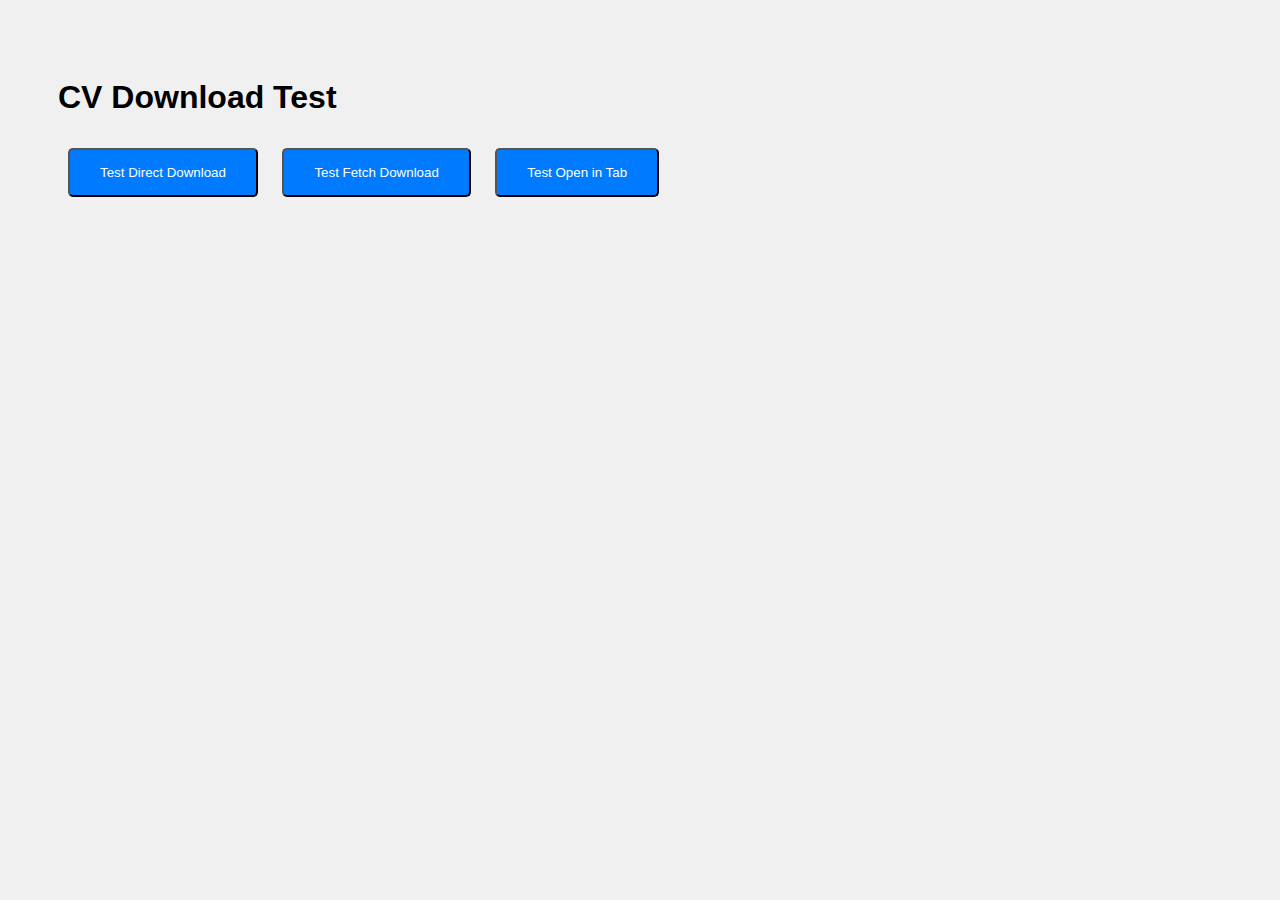
<file: test-cv.html>
<!DOCTYPE html>
<html lang="en">
<head>
    <meta charset="UTF-8">
    <meta name="viewport" content="width=device-width, initial-scale=1.0">
    <title>CV Download Test</title>
    <style>
        body {
            font-family: Arial, sans-serif;
            padding: 50px;
            background: #f0f0f0;
        }
        .test-button {
            display: inline-block;
            padding: 15px 30px;
            background: #007bff;
            color: white;
            text-decoration: none;
            border-radius: 5px;
            margin: 10px;
            cursor: pointer;
        }
        .test-button:hover {
            background: #0056b3;
        }
        .status {
            margin-top: 20px;
            padding: 10px;
            border-radius: 5px;
        }
        .success {
            background: #d4edda;
            color: #155724;
            border: 1px solid #c3e6cb;
        }
        .error {
            background: #f8d7da;
            color: #721c24;
            border: 1px solid #f5c6cb;
        }
    </style>
</head>
<body>
    <h1>CV Download Test</h1>
    
    <div>
        <button class="test-button" onclick="testDirectDownload()">Test Direct Download</button>
        <button class="test-button" onclick="testFetchDownload()">Test Fetch Download</button>
        <button class="test-button" onclick="testOpenInTab()">Test Open in Tab</button>
    </div>
    
    <div id="status"></div>
    
    <script>
        function showStatus(message, isSuccess = true) {
            const statusDiv = document.getElementById('status');
            statusDiv.innerHTML = message;
            statusDiv.className = 'status ' + (isSuccess ? 'success' : 'error');
        }
        
        function testDirectDownload() {
            try {
                const link = document.createElement('a');
                link.href = './cv/Udantha_Wanasingha.pdf';
                link.download = 'Udantha_Wanasingha_CV.pdf';
                document.body.appendChild(link);
                link.click();
                document.body.removeChild(link);
                showStatus('Direct download initiated successfully!');
            } catch (error) {
                showStatus('Direct download failed: ' + error.message, false);
            }
        }
        
        function testFetchDownload() {
            fetch('./cv/Udantha_Wanasingha.pdf')
                .then(response => {
                    if (!response.ok) {
                        throw new Error('HTTP ' + response.status + ': ' + response.statusText);
                    }
                    return response.blob();
                })
                .then(blob => {
                    const url = window.URL.createObjectURL(blob);
                    const link = document.createElement('a');
                    link.href = url;
                    link.download = 'Udantha_Wanasingha_CV.pdf';
                    document.body.appendChild(link);
                    link.click();
                    document.body.removeChild(link);
                    window.URL.revokeObjectURL(url);
                    showStatus('Fetch download initiated successfully! File size: ' + blob.size + ' bytes');
                })
                .catch(error => {
                    showStatus('Fetch download failed: ' + error.message, false);
                });
        }
        
        function testOpenInTab() {
            try {
                window.open('./cv/Udantha_Wanasingha.pdf', '_blank');
                showStatus('Opened CV in new tab successfully!');
            } catch (error) {
                showStatus('Failed to open in new tab: ' + error.message, false);
            }
        }
    </script>
</body>
</html>
</file>
